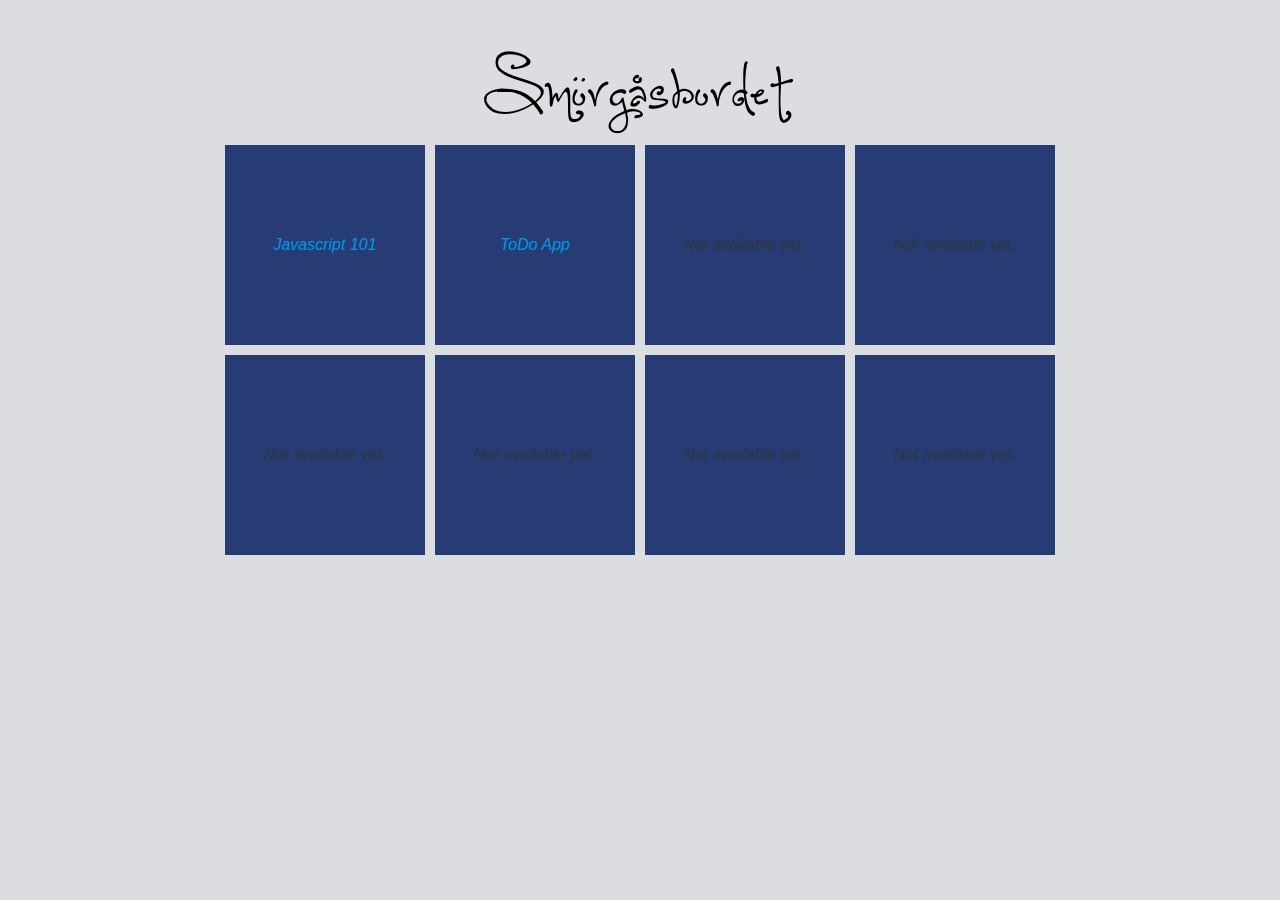
<file: index.html>
<html lang="sv-se">
<head>
    <meta charset="UTF-8">
    <title>TSGB</title>
    <link rel="stylesheet" type="text/css" href="assets/css/main.css">
</head>
<body>
    <header>
        <img src="images/smorgaslogo.png" alt="logotyp">
    </header>
    <main>
            <a href="projects/javascript 101/index.html" target="_blank" >
                <section class="p1">
                <p>Javascript 101</p>
            </section></a>
            <a href="projects/toDo-list/todo.html" target="_blank" >
            <section class="p2">
                <p>ToDo App</p>
            </section>
            </a>
            <section class="p3">
                <p>Not available yet.</p>
            </section>
            <section class="p4">
                <p>Not available yet.</p>
            </section>
            <section class="p5">
                <p>Not available yet.</p>
            </section>
            <section class="p6">
                <p>Not available yet.</p>
            </section>
            <section class="p7">
                <p>Not available yet.</p>
            </section>
            <section class="p8">
                <p>Not available yet.</p>
            </section>
    </main>
</body>
</html>
</file>
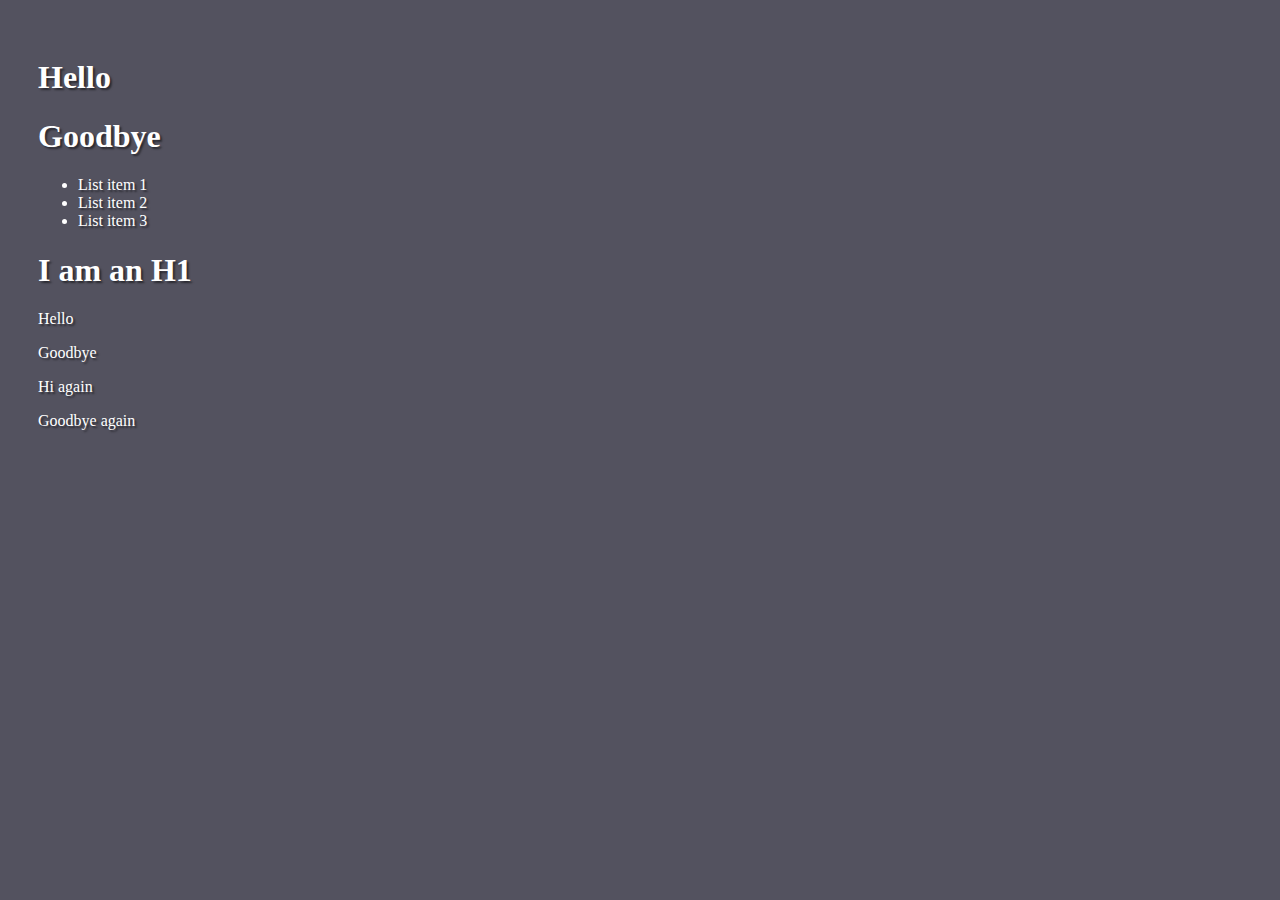
<file: projects/javascript 101/10-DOM-2-selectmanipulate.html>
<!DOCTYPE html>
<html lang="en">
<head>
    <meta charset="UTF-8">
    <title>Selectors intro</title>
    <link rel="stylesheet" href="assets/css/desktop.css">
</head>
<body>
    <h1>Hello</h1>
    <h1>Goodbye</h1>
    <ul>
        <li id="highlight">List item 1</li>
        <li class="bolded">List item 2</li>
        <li class="bolded">List item 3</li>
    </ul>

    <h1>I am an H1</h1>
    <p id="first" class="special">Hello</p>
    <p class="special">Goodbye</p>
    <p>Hi again</p>
    <p id="last">Goodbye again</p>
    <script src="assets/js/10-DOM-2-selectManipulate.js "></script>
</body>
</html>
</file>
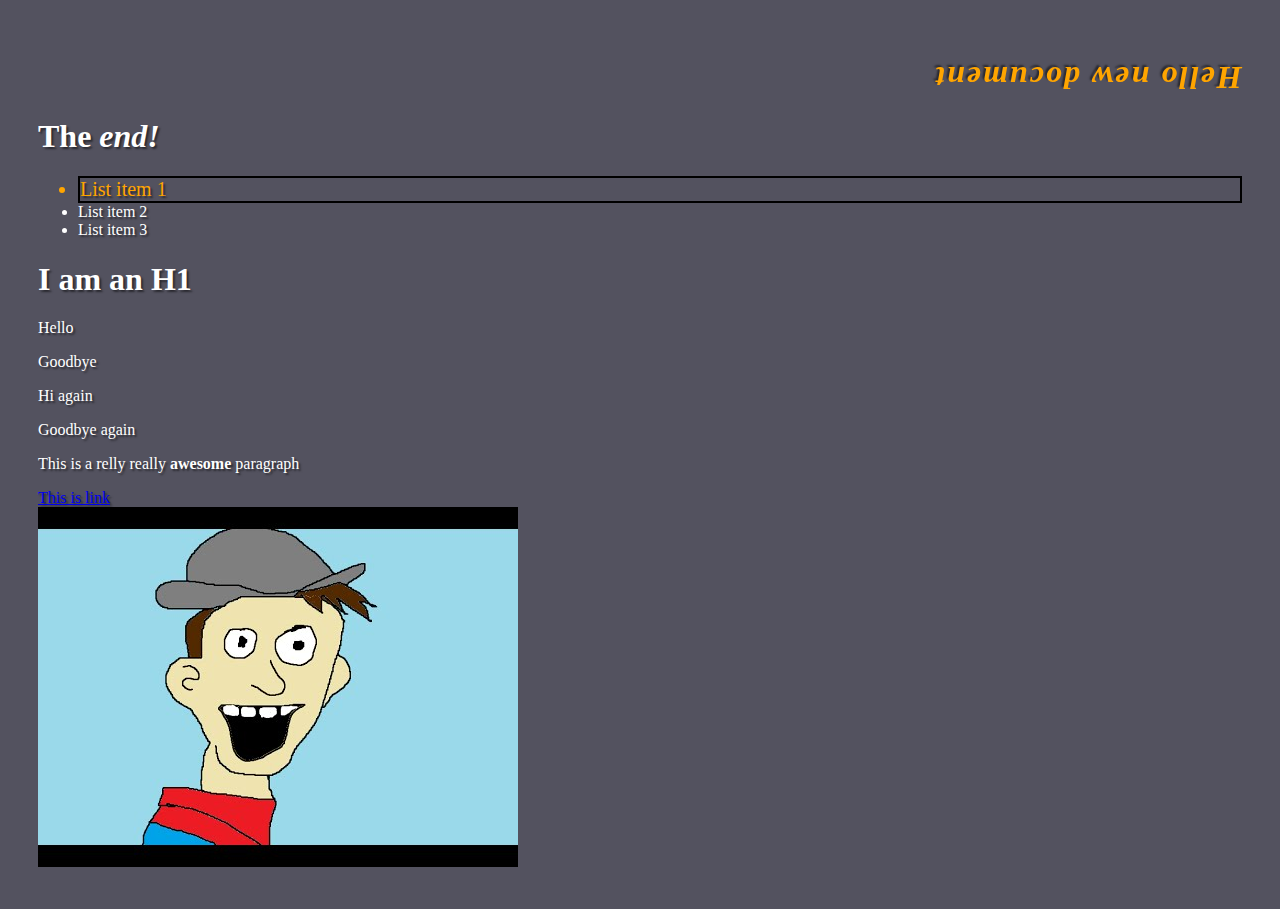
<file: projects/javascript 101/11-DOM-3-manipulate.html>
<!DOCTYPE html>
<html lang="en">
<head>
    <meta charset="UTF-8">
    <title>Selectors intro</title>
    <link rel="stylesheet" href="assets/css/desktop.css">
</head>
<body>
    <h1>Hello new document</h1>
    <h1>Goodbye</h1>
    <ul>
        <li id="highlight">List item 1</li>
        <li class="bolded">List item 2</li>
        <li class="bolded">List item 3</li>
    </ul>

    <h1>I am an H1</h1>
    <p id="first" class="special">Hello</p>
    <p class="special">Goodbye</p>
    <p>Hi again</p>
    <p id="last">Goodbye again</p>
    <p class="test">This is a <strong>awesome</strong> paragraph</p>

    <a href="https://www.blocket.se/" target=":_blank">This is link</a> <br>
    <img src="assets/images/0.jpg" alt="bild på mulle meck">

    <script src="assets/js/11-DOM-3-manipulate.js"></script>
</body>
</html>
</file>
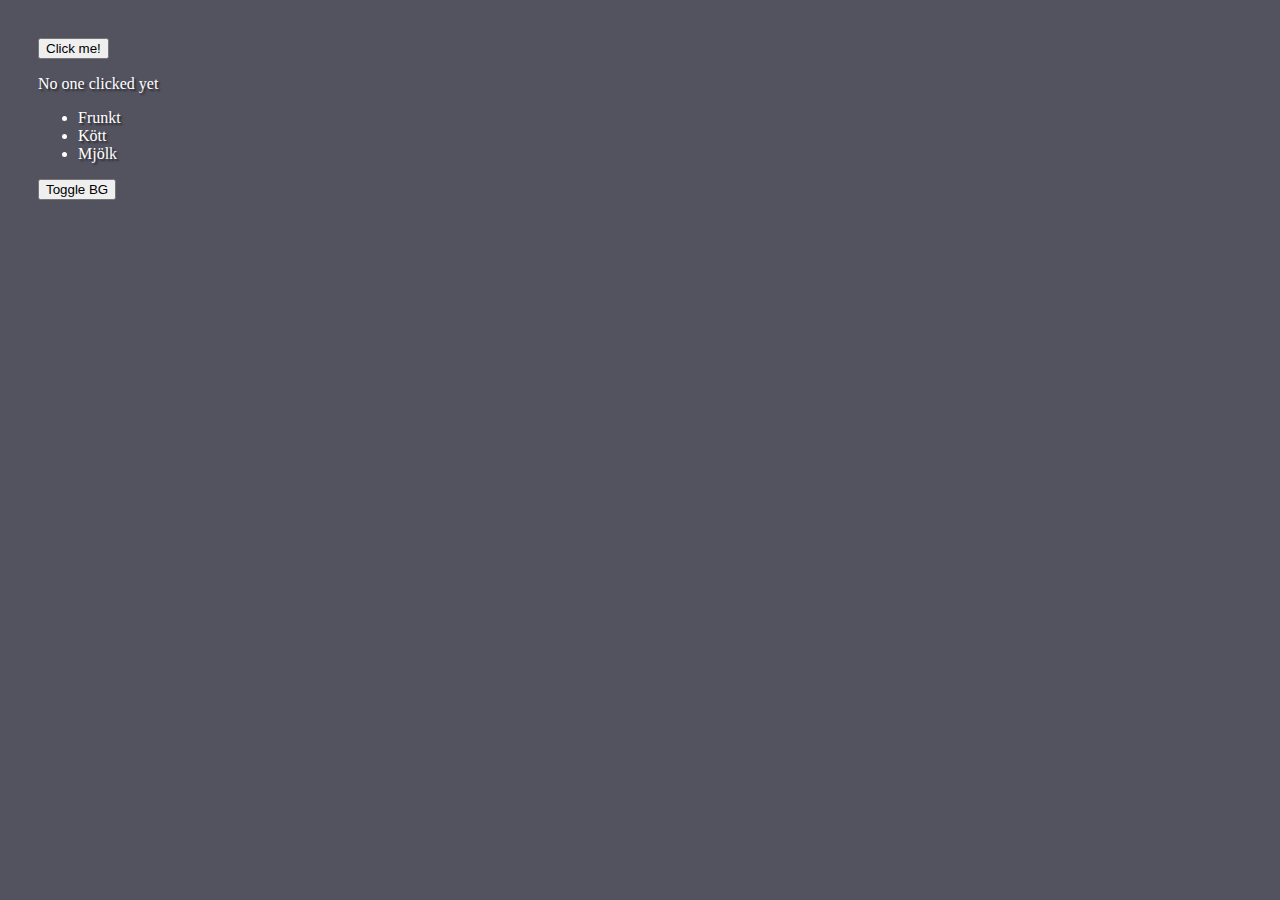
<file: projects/javascript 101/12-DOM-4-events.html>
<!DOCTYPE html>
<html lang="en">
<head>
    <meta charset="UTF-8">
    <title>DOM events</title>
    <link rel="stylesheet" href="assets/css/desktop.css">
</head>
<body>
    <button>Click me!</button>
    <p>No one clicked yet</p>

    <ul>
        <li>Frunkt</li>
        <li>Kött</li>
        <li>Mjölk</li>
    </ul>

    <button id="btnToggleBg">Toggle BG</button>
    <script src="assets/js/12-DOM-4-events.js"></script>
</body>
</html>
</file>
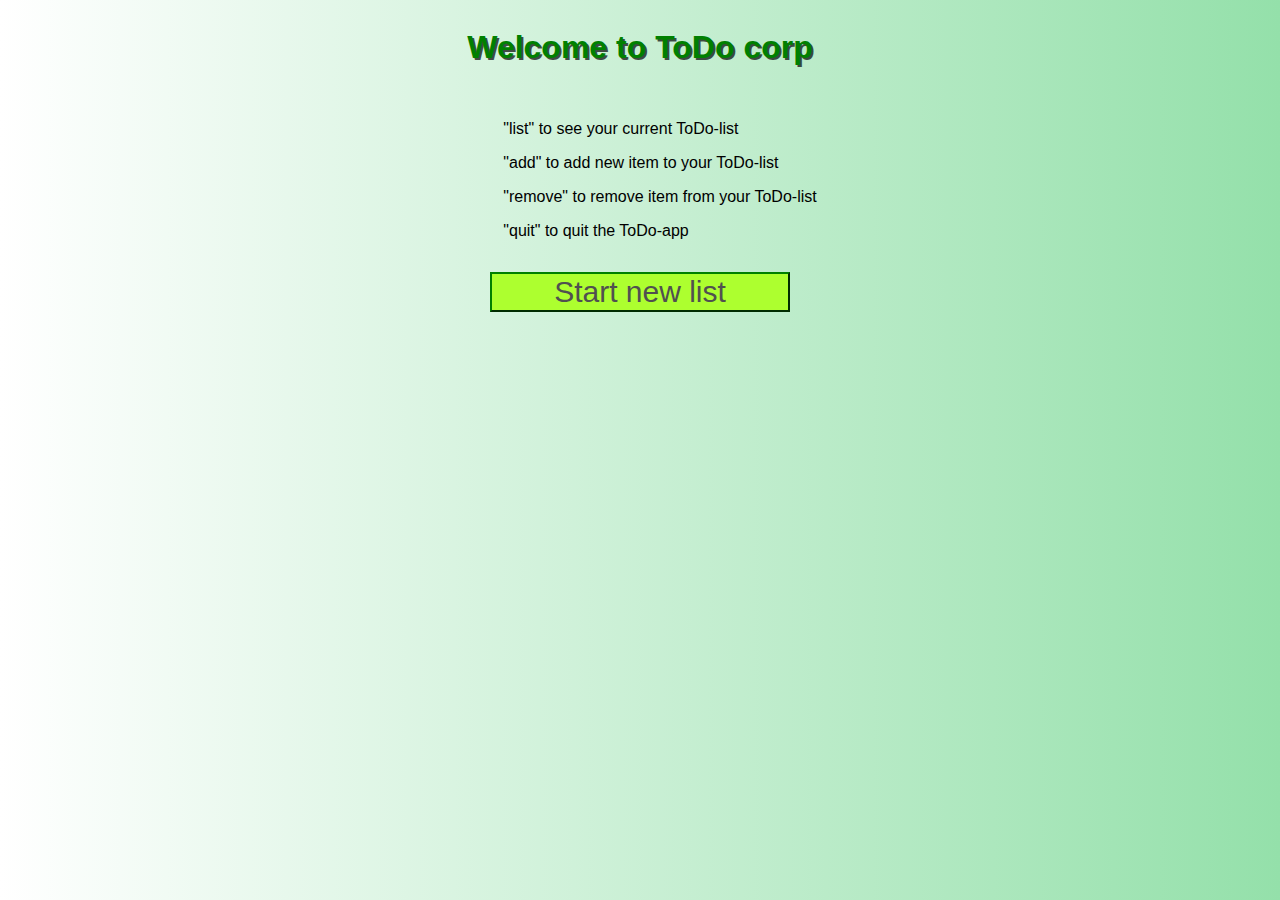
<file: projects/toDo-list/todo.html>
<!DOCTYPE html>
<html lang="en">
<head>
    <meta charset="UTF-8">
    <link rel="stylesheet" href="assets/css/todo.css">
    <title>ToDo app</title>
</head>
<header>
    <h1>Welcome to ToDo corp</h1>
</header>
<body>
    <ul>
        <li>
            <p>"list" to see your current ToDo-list</p>
        </li>
        <li>
            <p>"add" to add new item to your ToDo-list</p>
        </li>
        <li>
            <p>"remove" to remove item from your ToDo-list</p>
        </li>
        <li>
            <p>"quit" to quit the ToDo-app</p>
        </li>
    </ul>
    <button>Start new list</button>
    <script src="assets/js/todo.js"></script>
</body>
</html>
</file>
<file: assets/css/main.css>
body {
    background: #dcdde1;
    padding: 30px;
    display: flex;
    flex-flow: column;
    align-items: center;
}
header {
    text-align: center;
}
main {
    height: 400px;
    display: grid;
    grid-template-columns: 1fr 1fr 1fr 1fr;
    grid-gap: 10px;
}
p {
    font-family: sans-serif;
    font-style: italic;
    color:#2f3640;
}
a p {
    color: #0097e6;  
}
a {
    text-decoration: none;
}
section {
    height: 200px;
    width: 200px;
    display: flex;
    align-items: center;
    justify-content: center;
    background: #273c75;
}
section:hover {
    transform: scale(1.03);
}
@media screen and (max-width: 900px) {
    main {
        height: 800px;
        grid-template-columns: 1fr 1fr;
    }
}
@media screen and (max-width: 450px) {
    main {
        height: 1600px;
        grid-template-columns: 1fr;
    }
    section {
        width: 300px;
    }
}
</file>
<file: projects/javascript 101/assets/css/desktop.css>
@charset "utf-8";

body {
    background: #53525f;
    color: #fff;
    padding: 30px;
    text-shadow: 2px 2px 2px rgb(0, 0, 0, 0.5);
}
.some-class {
    color: orange;
    letter-spacing: 2px;
    transform: rotate(180deg);
    font-style: italic;
}
.wierd-class {
    color: #44ff66;
    font-family: monospace;
    animation: glitch 1s infinite;
}
.bodyClass {
    background-color: green;
}

























@keyframes glitch {
    0% {
        transform: translate(0);
    }
    20% {
        transform: translate(-4px, 4px);
    }
    40% {
        transform: translate(-4px, -4px);
    }
    60% {
        transform: translate(4px, 4px);
    }
    80% {
        transform: translate(4px, -4px);
    }
    100% {
        transform: translate(0);
    }

}
</file>
<file: projects/toDo-list/assets/css/todo.css>
header {
    display: flex;
    justify-content: center;
    font-family: Arial;
    color: green;
    text-shadow: 2px 2px rgba(0, 0, 0, 0.7);
}
body {
    display: flex;
    flex-flow: column;
    align-items: center;
    font-family: Arial;
    background-image: linear-gradient(to right, #fff , #94e0aa);
}
ul {
    list-style-type: none;
}
button {
    background-color: greenyellow;
    border-color: green;
    color: rgb(80, 80, 80);
    font-size: 30px;
    width: 300px;
    height: auto;
}
</file>
